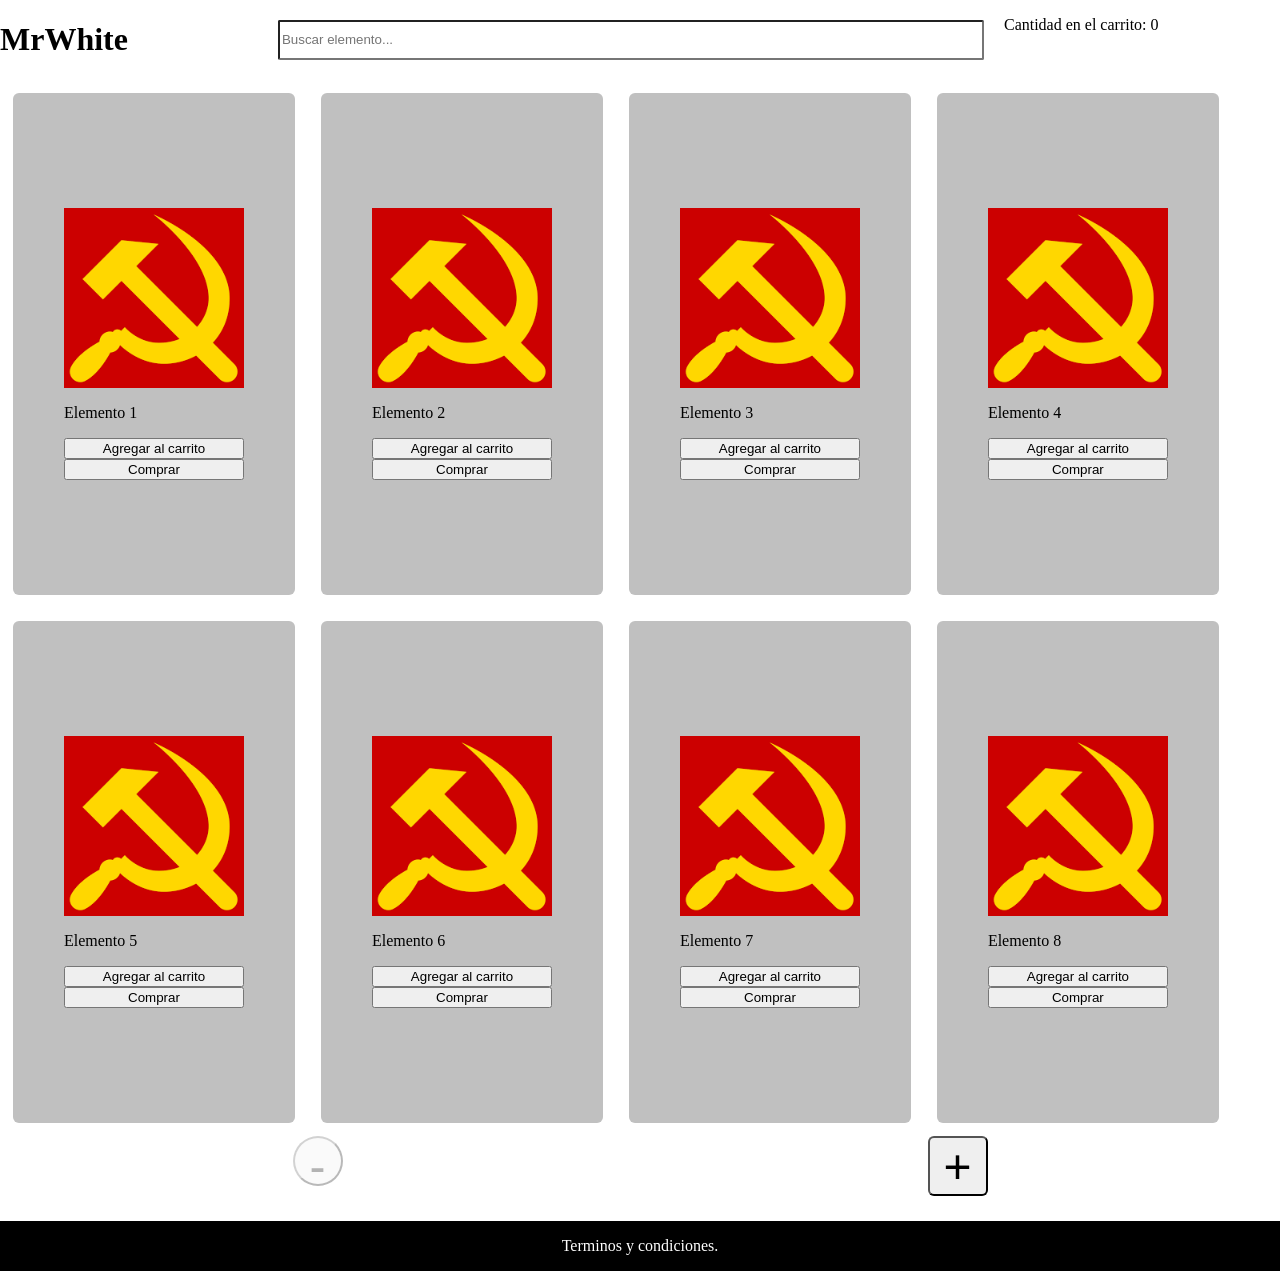
<file: index.html>
<!DOCTYPE html>
<html lang="es">  
    <head>
        <meta charset="UTF-8">
        <meta name="viewport" content="width=device-width, initial-scale=1.0">
        <link rel="stylesheet" href="styles.css">
    </head>
    <body>
        <header>
            <h1 class="domain_title">MrWhite</h1>
            <input type="text" id="searchInput" placeholder="Buscar elemento...">
            <p id="cantidadCarrito">a</p><!--NO es necesario que sea un "p" solo necesita tener la id "carrito para que funcione la funcion de agregar al carrito"-->
        </header>
        <main class="container">
            <div id="elementContainer">
                <!---->
            </div>
            <div class="navigation">
                <button id="prevButton" disabled><font size="8">-</font></button>
                <button id="nextButton" disabled><font size="8">+</font></button>
            </div>
        </main>
        <footer>
            <div class="info">
                <p>Terminos y condiciones.</p>
            </div>
        </footer>
        <script src="script.js"></script>

    </body>
</html>
</file>
<file: styles.css>
body{
    margin: 0;
    padding: 0;
}
header{
    display: flex;
}
#searchInput{
    padding-right: 500px;
    margin: 20px;
    margin-left: 150px;
    width: 200px;
    border-radius: 2px;
}
#elementContainer{
    display: flex;
    flex-wrap: wrap;
    justify-content:flex-start;
}
.element{
    margin: 1%;
    padding: 9% 4%;
    background-color: silver;
    display: grid;
    border-radius: 6px;
}
.element img{
    width: 180px;
    height: 180px;
}
.navigation{
    display: flex;
    justify-content: space-around;
}
#prevButton{
    height: 50px;
    width: 50px;
    border-radius: 100%;
}
#nextButton{
    text-align: center;
    height: 60px;
    width: 60px;
    border-radius: 10%;
}
.info{
    margin-top: 2%;
    height: 50px;
    background-color: black;
    color: white;
    display: flex;
    justify-content: center;
}
</file>
